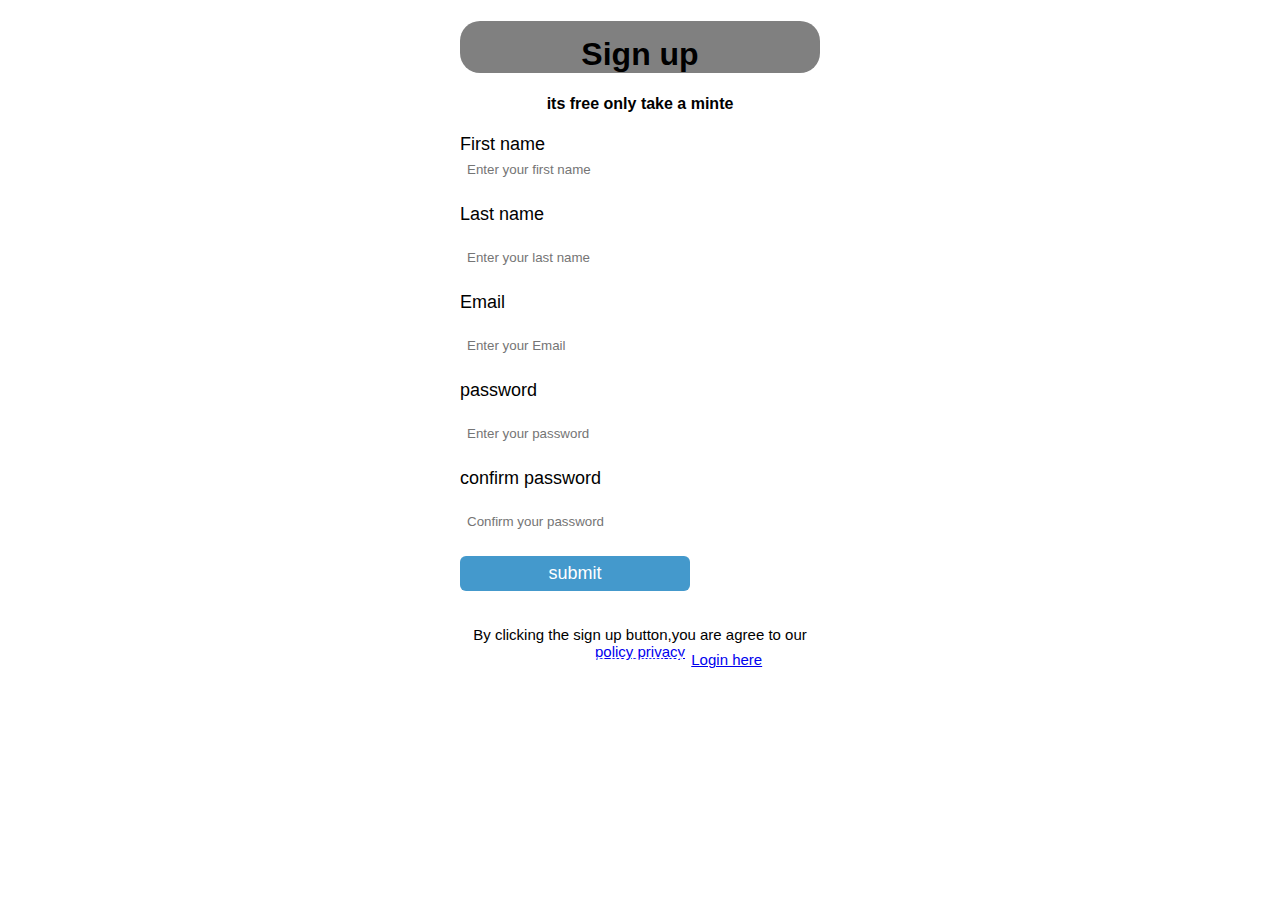
<file: index.html>
<!DOCTYPE html>
<html lang="en">
<head>
    <meta charset="UTF-8">
    <meta name="viewport" content="width=device-width, initial-scale=1.0">
    <title>Document</title>
    <link rel="stylesheet" href="style.css">
</head>
<body>
    <div class="
    signup-box">
    <h1>Sign up</h1>
    <h4>its free only take a minte</h4>
    <form>
       <label>First name</label>
       <input type="text" placeholder="Enter your first name">
        <label>Last name</label>
        <br>
        <input type="text" placeholder="Enter your last name">
        <label>Email</label>
        <br>
        <input type="email" placeholder="Enter your Email">
        <label>password</label>
        <br>
        <input type="password" placeholder="Enter your password">
        <label>confirm password</label>
        <br>
        <input type="password" placeholder="Confirm your password">
        <input type="button" value="submit">
    </form>
    <p>By clicking the sign up button,you are agree to our <br>
        <a href="#" terms and condition></a><a href="#">policy privacy</a>
    </p>
   </div>
   <p class="para-2">Aleardy have an account?<a href="login.html">Login here</a></p>
</body>
</html>
</file>
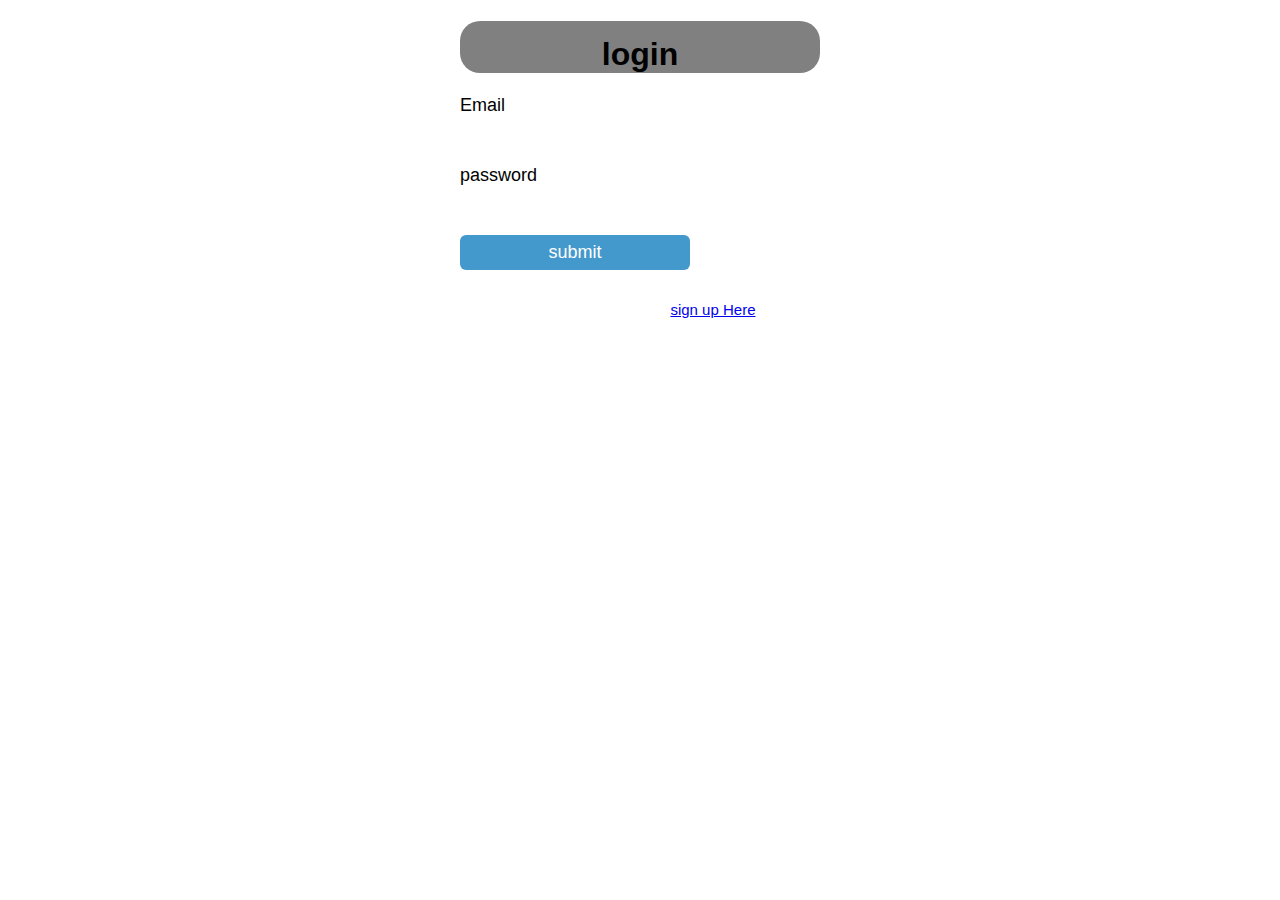
<file: login.html>
<!DOCTYPE html>
<html lang="en">
<head>
    <meta charset="UTF-8">
    <meta name="viewport" content="width=device-width, initial-scale=1.0">
    <title>Login</title>
    <link rel="stylesheet" href="style.css">
    <link href="http://fonts.googleapis.com/css2?famliy=Robot">
    <link rel="stylesheet" href="style.css">
</head>
<body>
   <div class="login-box">
    <h1>login</h1>
    <form>
        <label>Email</label>
        <input type="email" placeholder="">
        <label>password</label>
        <input type="password" placeholder="">
        <input type="button" value="submit">
    </form>
   </div>
   <p class="para-2">Not have an account?<a href="Signup.html">sign up Here </a></p>
</body>
</html>
</file>
<file: style.css>
*{
    background-color: white;
    border-radius: 30px;
}


body{
    background-color: #344a72.para;
    font-family:' Roboto', sans-serif;
}

.signup-box{
    width: 360px;
    height: 620px;
    margin: auto;
    background-color: white;
    border-radius: 3px;
}

.login-box{
    width: 360px;
    height: 270px;
    margin: auto;
    border-radius: 3px;
    background-color: white;
}

h1{
    text-align: center;
    padding-top: 15px;
    background-color: gray;
    color: black;
    border-radius: 20px;
}


h4{
    text-align: center;
}

form label{
    display: flex;
    margin-top: 20px;
    font-size: 18px;
}

form input{
    width: 100%;
    padding: 7px;
    border: none;
    border: 1px silid gray;
    border-radius: 6px;
    outline: none;
}

input[type="button"]{
    width: 230px;
    height: 35px;
    margin-top: 20px;
    border: none;
    background-color: #49c;
    color: white;
    font-size: 18px;

}

p{
    text-align: center;
    padding-top: 20px;
    font-size: 15px;
}

.para-2{
    text-align: center;
    color: white;
    font-size: 15px;
    margin-top: -10px;
}

.para-2 a{
    color: #49cla2;
}
</file>
